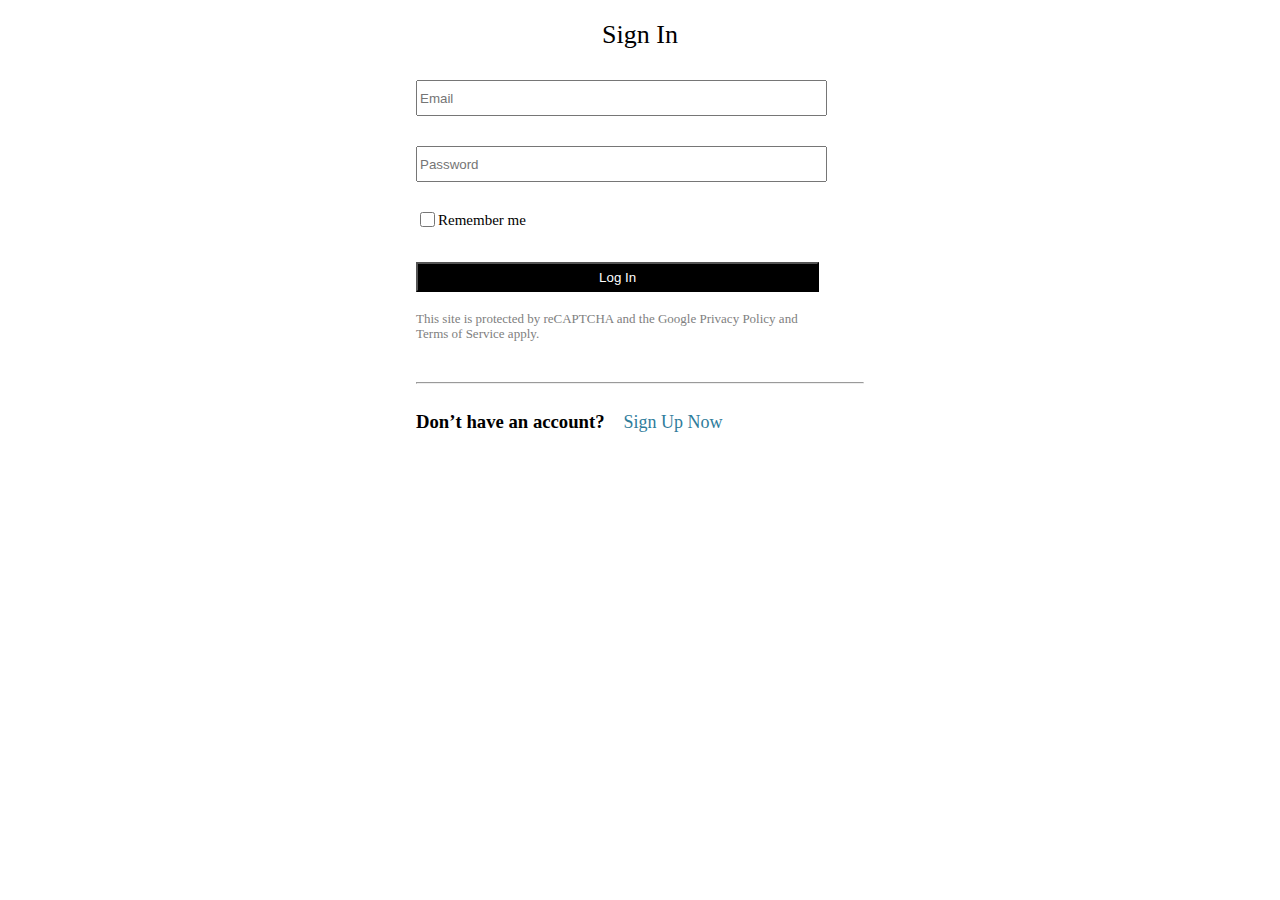
<file: login.html>
<!DOCTYPE html>
<html lang="en">
  <head>
    <meta charset="UTF-8" />
    <meta http-equiv="X-UA-Compatible" content="IE=edge" />
    <meta name="viewport" content="width=device-width, initial-scale=1.0" />
    <title>Document</title>
    <style>
      body {
        width: 35%;
        margin: auto;
        background-color: transparent;
      }
      #container {
        width: 100%;
        height: 50px;
        /* border: 1px solid red; */
        /* display: flex; */
        justify-content: center;
        margin-top: 20px;
        background-color: white;
      }
      #form > div {
        font-size: 26px;
        margin: auto;
        text-align: center;
        /* margin-bottom: 20px; */
      }
      body > div:nth-child(2) {
        width: 40%;
        height: 500px;
        /* border: 1px solid red; */
        margin: auto;
        margin-top: 50px;
      }
      input {
        width: 90%;
        height: 30px;
        margin-top: 30px;
      }
      p {
        margin-bottom: 0px;
        margin-top: 20px;
      }
      #submit {
        margin-top: 30px;
        background-color: black;
        color: white;
      }
      #rem {
        display: flex;
      }
      #rem > input {
        height: 15px;
        width: 15px;
      }
      #rem > lable {
        height: 20px;
        width: auto;
        margin-top: 30px;
        font-size: 15px;
      }
      h3,
      h3 + p {
        display: inline-block;
      }
      a {
        color: rgb(47, 124, 155);
        text-decoration: none;
        font-size: 18px;
        margin-left: 15px;
      }
      hr {
        margin-top: 40px;
      }
      form + p {
        height: auto;
        font-size: 13px;
        width: 90%;
        color: gray;
        line-height: 1.15;
      }
    </style>
  </head>
  <body>
    <div id="container">
      <form id="form" action="">
        <div>Sign In</div>
        <!-- <p>Phone number</p><br> -->
        <!-- <input id="name" type="number"> -->
        <input id="email" type="email" placeholder="Email" />
        <input id="password" type="password" placeholder="Password" />
        <div id="rem">
          <input type="checkbox" />
          <lable>Remember me</lable>
        </div>
        <input id="submit" type="submit" value="Log In" />
        <!-- <p>Already have an account?<a href="">Log In</a></p> -->
      </form>
      <p>
        This site is protected by reCAPTCHA and the Google Privacy Policy and
        Terms of Service apply.
      </p>
      <hr />
      <h3>Don’t have an account?</h3>
      <p><a href="signup.html">Sign Up Now</a></p>
    </div>
  </body>
</html>
<script>
  document.querySelector("form").addEventListener("submit", myfunction);
  var userData = JSON.parse(localStorage.getItem("signupdetail")) || [];
  function myfunction() {
    event.preventDefault();
    var data = {
      email: form.email.value,
      pass: form.password.value,
    };
    console.log(data);
    console.log(userData);
    check(userData, data);
  }
  function check(userData, data) {
    if (userData === null) {
      // window.location.reload();
      alert("Create an account");
      // window.location.href = "signup.html";
    } else if (
      userData.email == data.email &&
      userData.password == data.pass
    ) {
      window.location.reload();
      alert("Sign In Successful");
      window.location.href = "home.html";
      
    } else if (userData.email != data.email || userData.password != data.pass) {
      window.location.reload();

      alert("Wrong Information");
      // window.location.href = "signup.html";
    }
    
  }
</script>
</file>
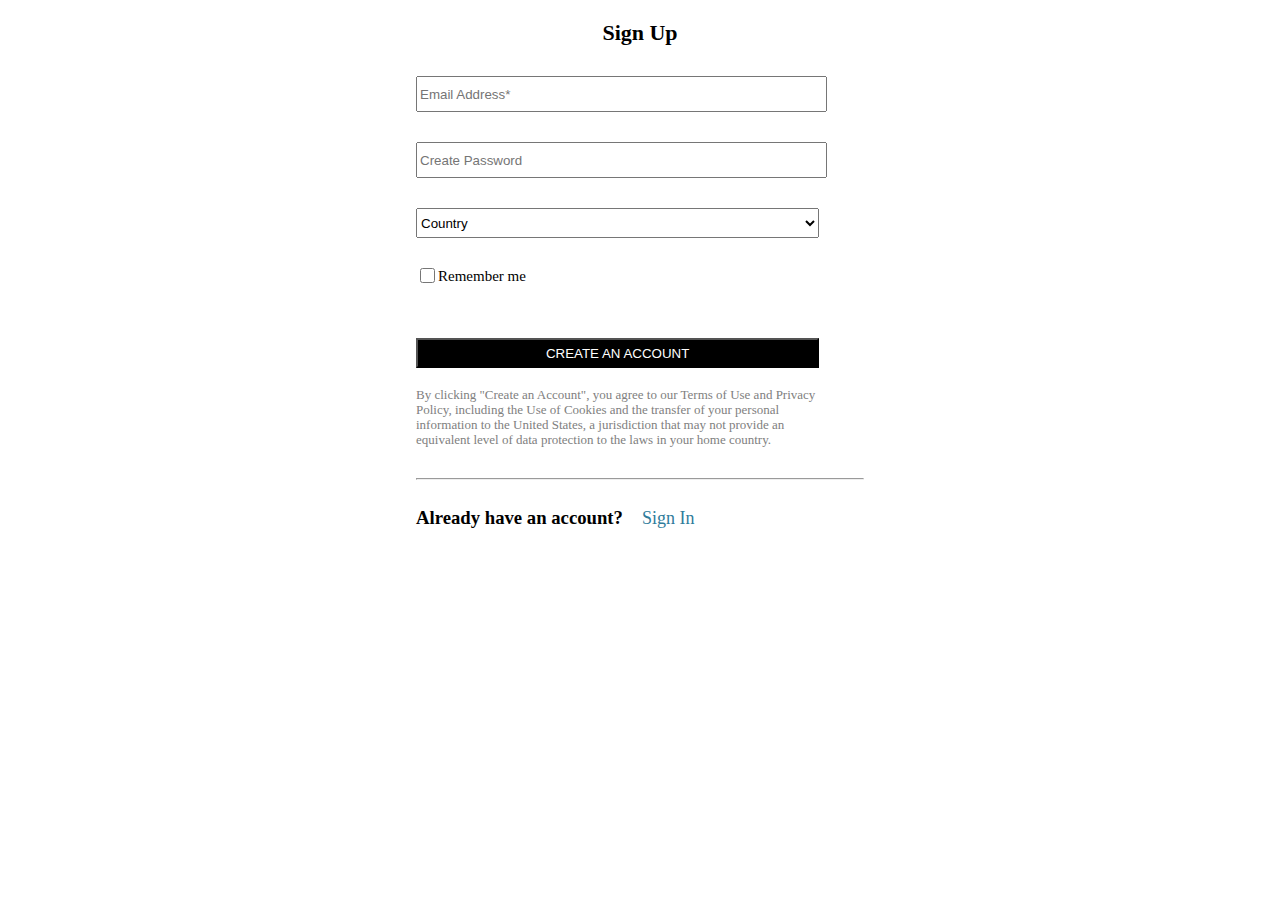
<file: signup.html>
<!DOCTYPE html>
<html lang="en">
<head>
    <meta charset="UTF-8">
    <meta http-equiv="X-UA-Compatible" content="IE=edge">
    <meta name="viewport" content="width=device-width, initial-scale=1.0">
    <title>Document</title>
    <style>
        body {
            width: 35%;
            margin: auto;
            height: 50px;
            /* border: 1px solid red; */
            display: flex;
            justify-content: center;
            margin-top: 20px;
            background-color: transparent;
        }
        #container{
            background-color: white;
        }
        form>div{
            font-size: 22px;
            margin: auto;
            text-align: center;
        }
        body > div:nth-child(2){
            width: 40%;
            height: 500px;
            /* border: 1px solid red; */
            margin: auto;
            margin-top: 50px;
        }
        input,select{
            width: 90%;
            height: 30px;
            margin-top: 30px;
        }
        p{
            margin-bottom: 0px;
            margin-top: 20px;
        }
        #submit{
            margin-top: 50px;
            background-color: black;
            color: white;
        }
        #rem{
            display:flex;
        }
        #rem>input{
            height:15px;width:15px;
        }
        #rem>lable{
            height:20px;width:auto; margin-top:30px;
            font-size: 15px;
        }
        h3,h3+p{
            display:inline-block;
        }
        a{
            color:rgb(47, 124, 155);text-decoration: none;
            font-size:18px; margin-left:15px;
        }
        form+p{
            height:auto;
            font-size:13px;
            width:90%;
            color:gray;
            line-height: 1.15;
            }
        hr{
            margin-top:30px;
        }
    </style>
</head>
<body>
     <div id="container">
        <form action="">
           <div id="up"> <b>Sign Up</b></div>
            <input id="email" type="email" placeholder="Email Address*">
            <input id="password" type="password" placeholder="Create Password">
            <select id="select">
                <option value="">Country</option>
                <option value="India">India</option>
                <option value="US">US</option>
                <option value="London">London</option>
                <option value="Russia">Russia</option>
            </select>
            <div id="rem">
                <input type="checkbox"/>
             <lable>Remember me</lable>
            </div>
            
            <input id="submit" type="submit" value="CREATE AN ACCOUNT">
            <!-- <p>Already have an account?<a href="">Log In</a></p> -->
        </form>
        <p>
            By clicking "Create an Account", you agree to our Terms 
            of Use and Privacy Policy, including the Use of Cookies 
            and the transfer of your personal information to the 
            United States, a jurisdiction that may not provide an 
            equivalent level of data protection to the laws in your
            home country.
        </p>
        <hr>
        <h3>Already have an account?</h3>
        <p><a href="login.html">Sign In</a></p>
    </div>
</body>
</html>
<script>
    document.querySelector("form").addEventListener("submit",myfunction);
    function myfunction()
    {
        event.preventDefault();
        var userData ={
            email : document.querySelector("#email").value,
            password : document.querySelector("#password").value
        }
        
        localStorage.setItem("signupdetail",JSON.stringify(userData));
        console.log(userData);
        
        alert("Created Account Successfully");
        window.location.href = "home.html";
    }
    
</script>
</file>
